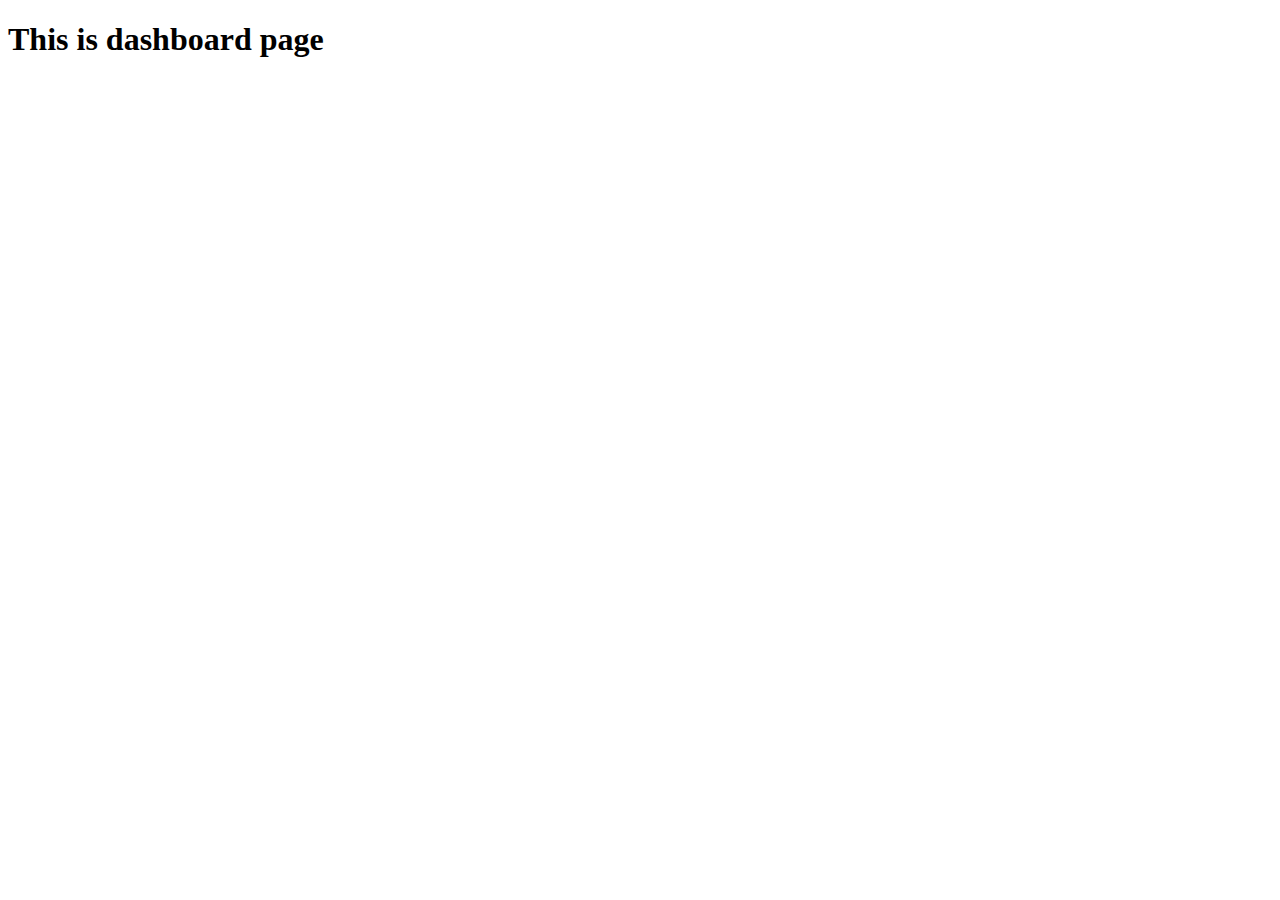
<file: src/main/resources/templates/dashboard.html>
<!DOCTYPE html >
<html  xmlns:th="http://www.thymeleaf.org"  th:replace="base1::Layout(~{::section})">
<head>
<meta charset="ISO-8859-1">
<title>Insert title here</title>
</head>
<body>
<section>

<h1>This is dashboard page</h1>

</section>
</body>
</html>
</file>
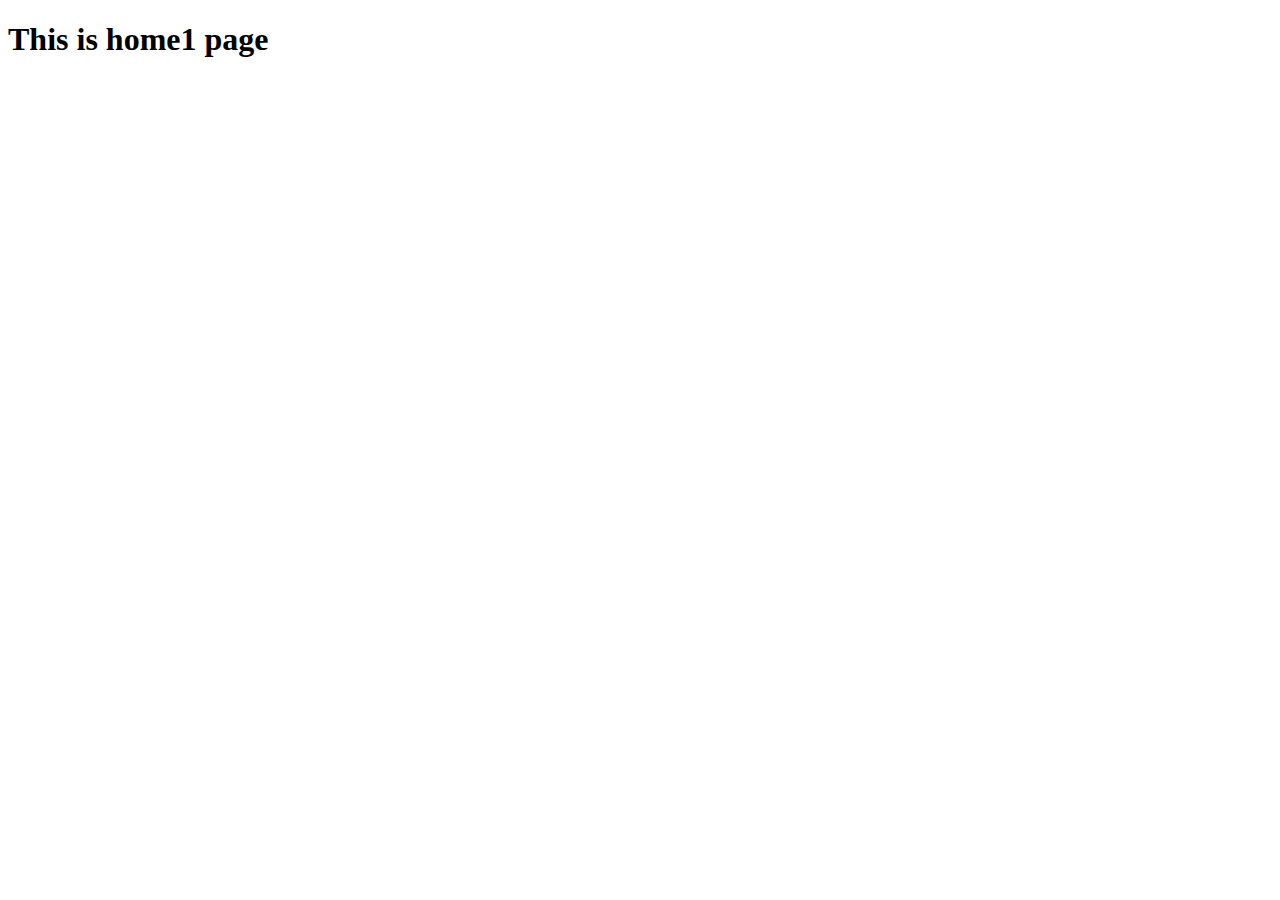
<file: src/main/resources/templates/home1.html>
<!DOCTYPE html >
<html  xmlns:th="http://www.thymleaf.org" th:replace="base::Layout(~{::section})">
<head>
<meta charset="ISO-8859-1">
<title>Insert title here</title>
</head>
<body>
<section>

<h1>This is home1 page</h1>

</section>
</body>
</html>
</file>
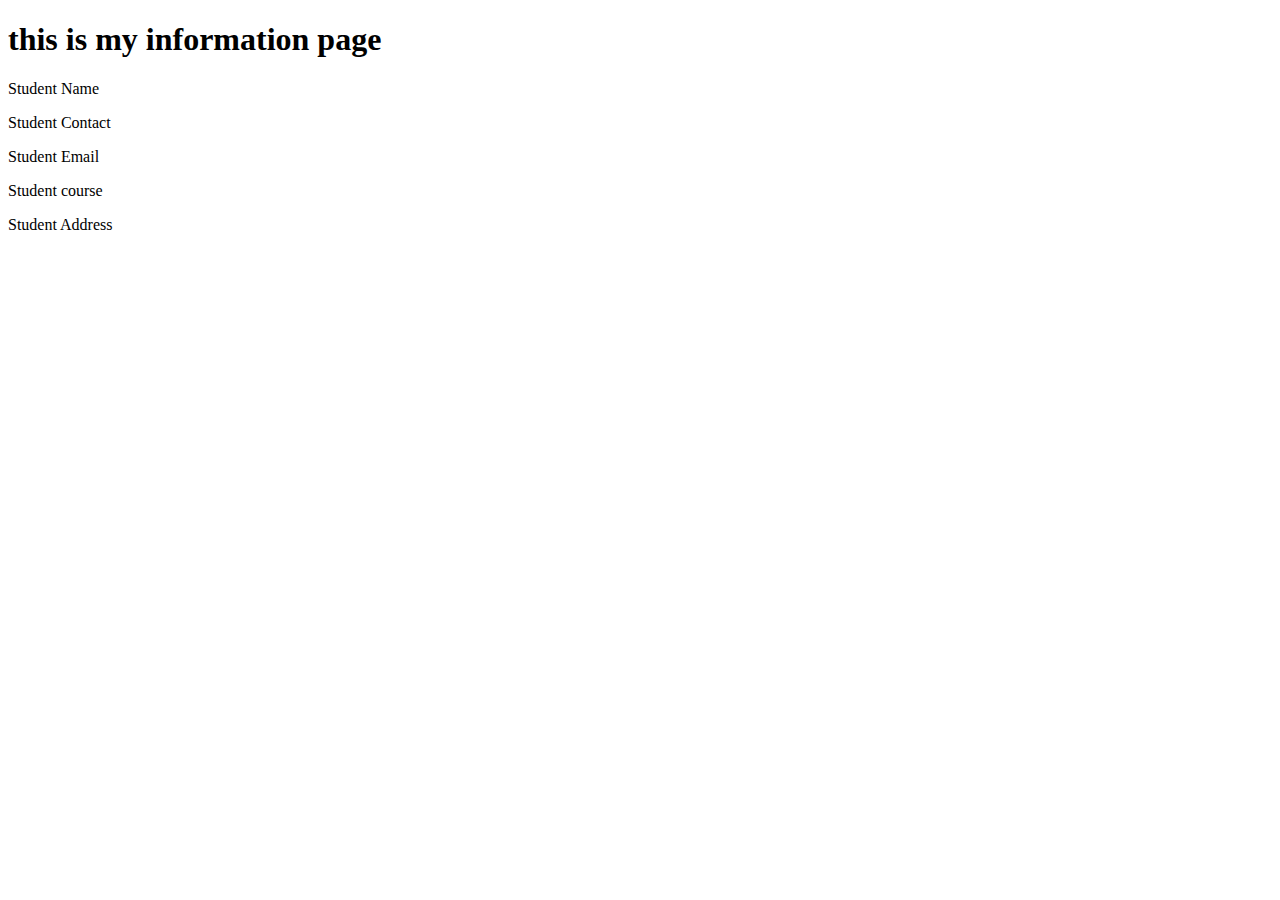
<file: src/main/resources/templates/information.html>
<!DOCTYPE html>
<html  xmlns:th="http://www.thymeleaf.org" th:replace="base::Layout(~{::section})">
<head>
<meta charset="ISO-8859-1">
<title>Insert title here</title>
</head>
<body>
<section>
<h1>this is my information page</h1>
<p th:text="${student1.studentName}">Student Name</p>
<p th:text="${student1.studentContact}">Student Contact</p>
<p th:text="${student1.studentEmail}">Student Email</p>
<p th:text="${student1.studentCourse}">Student course</p>
<p th:text="${student1.studentAddress}">Student Address</p>
</section>

</body>
</html>
</file>
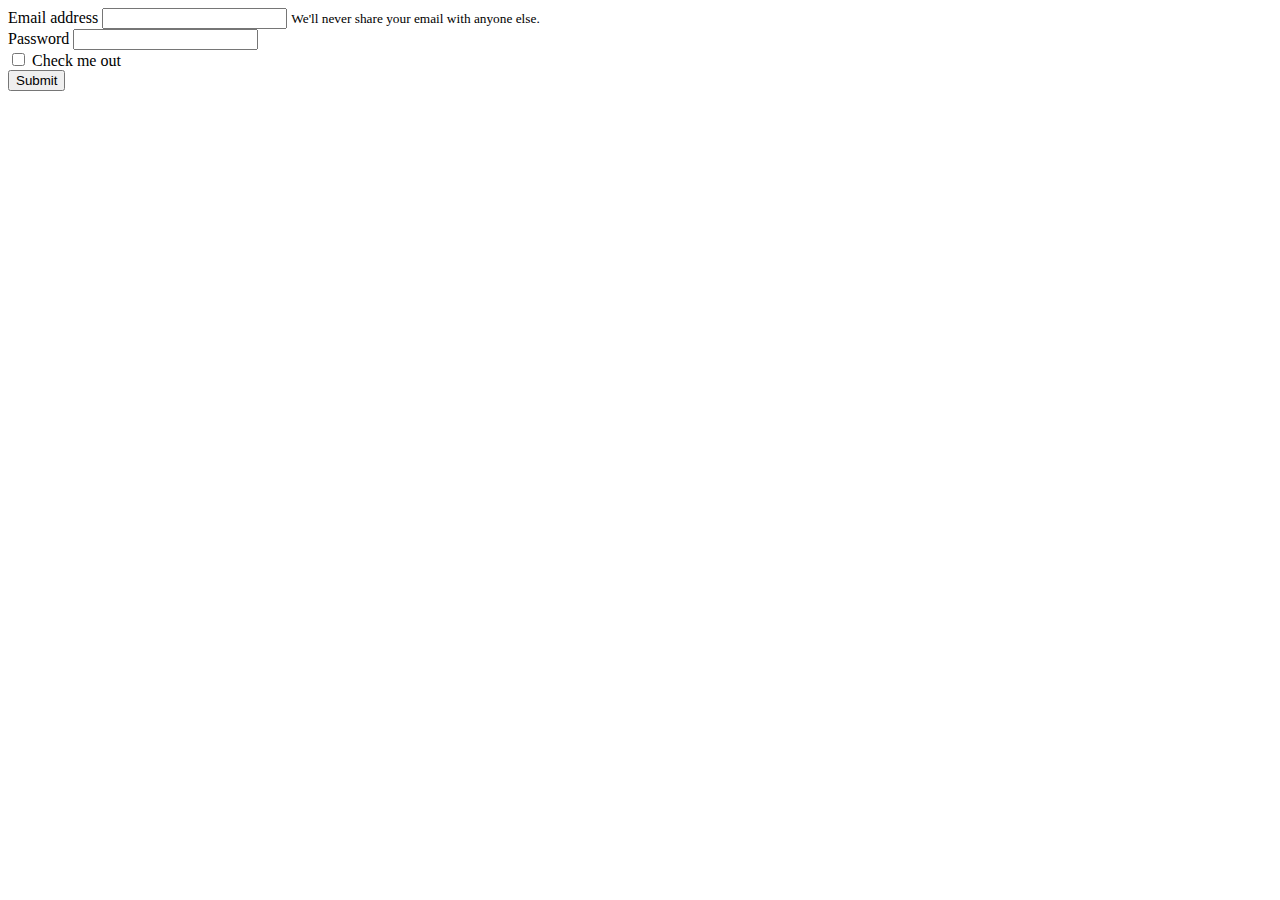
<file: src/main/resources/templates/login.html>
<!doctype html>
<html lang="en"  xmlns:th="http://www.thymeleaf.org">
  <head>
    <!-- Required meta tags -->
    <meta charset="utf-8">
    <meta name="viewport" content="width=device-width, initial-scale=1, shrink-to-fit=no">

    <!-- Bootstrap CSS -->
    <link rel="stylesheet" href="https://cdn.jsdelivr.net/npm/bootstrap@4.6.1/dist/css/bootstrap.min.css" integrity="sha384-zCbKRCUGaJDkqS1kPbPd7TveP5iyJE0EjAuZQTgFLD2ylzuqKfdKlfG/eSrtxUkn" crossorigin="anonymous">
      
    <title>Hello, world!</title>
   <link  rel="stylesheet" type="text/css" th:href="@{css/style.css}">
  </head>
 	<body class="simple-bg-screen" th:style="'background-image:url('+@{/images/login-bg.jpg}+');'">
<!--  	<body class="simple-bg-screen" th:style="background-image:url(@{/images/login-bg.jpg});"> -->
<!--  	                              
<!--  	                               th:style="background-image:url(/images/login-bg.jpg);"> -->
  	
  <div class="container">
  
           <div class="row">
            <div class="col-6 offset-3">
               <div class="login">
              
                       <form th:action="@{/loginCheck}" method="post" th:object="${student}">
							  <div class="form-group">
							    <label for="exampleInputEmail1">Email address</label>
							    <input type="email" 
							    class="form-control" 
							    id="exampleInputEmail1"
							     aria-describedby="emailHelp"
							      name="studentEmail"
							      th:value="*{studentEmail}" >
							    <small id="emailHelp" class="form-text text-muted">We'll never share your email with anyone else.</small>
							  </div>
							  
							  <div class="form-group">
							    <label for="exampleInputPassword1">Password</label>
							    <input type="password" 
							    class="form-control"
							     id="exampleInputPassword1" 
							     name="studentContact" 
							     th:value="*{studentContact}">
							  </div>
							  
							  <div class="form-group form-check">
							    <input type="checkbox" class="form-check-input" id="exampleCheck1" >
							    <label class="form-check-label" for="exampleCheck1">Check me out</label>
							  </div>
							  <button type="submit" class="btn btn-primary">Submit</button>
						</form>
				 </div>
               </div>
         
         </div>
  </div>
  

    <!-- Optional JavaScript; choose one of the two! -->

    <!-- Option 1: jQuery and Bootstrap Bundle (includes Popper) -->
    <script src="https://cdn.jsdelivr.net/npm/jquery@3.5.1/dist/jquery.slim.min.js" integrity="sha384-DfXdz2htPH0lsSSs5nCTpuj/zy4C+OGpamoFVy38MVBnE+IbbVYUew+OrCXaRkfj" crossorigin="anonymous"></script>
    <script src="https://cdn.jsdelivr.net/npm/bootstrap@4.6.1/dist/js/bootstrap.bundle.min.js" integrity="sha384-fQybjgWLrvvRgtW6bFlB7jaZrFsaBXjsOMm/tB9LTS58ONXgqbR9W8oWht/amnpF" crossorigin="anonymous"></script>

    <!-- Option 2: Separate Popper and Bootstrap JS -->
    <!--
    <script src="https://cdn.jsdelivr.net/npm/jquery@3.5.1/dist/jquery.slim.min.js" integrity="sha384-DfXdz2htPH0lsSSs5nCTpuj/zy4C+OGpamoFVy38MVBnE+IbbVYUew+OrCXaRkfj" crossorigin="anonymous"></script>
    <script src="https://cdn.jsdelivr.net/npm/popper.js@1.16.1/dist/umd/popper.min.js" integrity="sha384-9/reFTGAW83EW2RDu2S0VKaIzap3H66lZH81PoYlFhbGU+6BZp6G7niu735Sk7lN" crossorigin="anonymous"></script>
    <script src="https://cdn.jsdelivr.net/npm/bootstrap@4.6.1/dist/js/bootstrap.min.js" integrity="sha384-VHvPCCyXqtD5DqJeNxl2dtTyhF78xXNXdkwX1CZeRusQfRKp+tA7hAShOK/B/fQ2" crossorigin="anonymous"></script>
    -->
  </body>
</html>
</file>
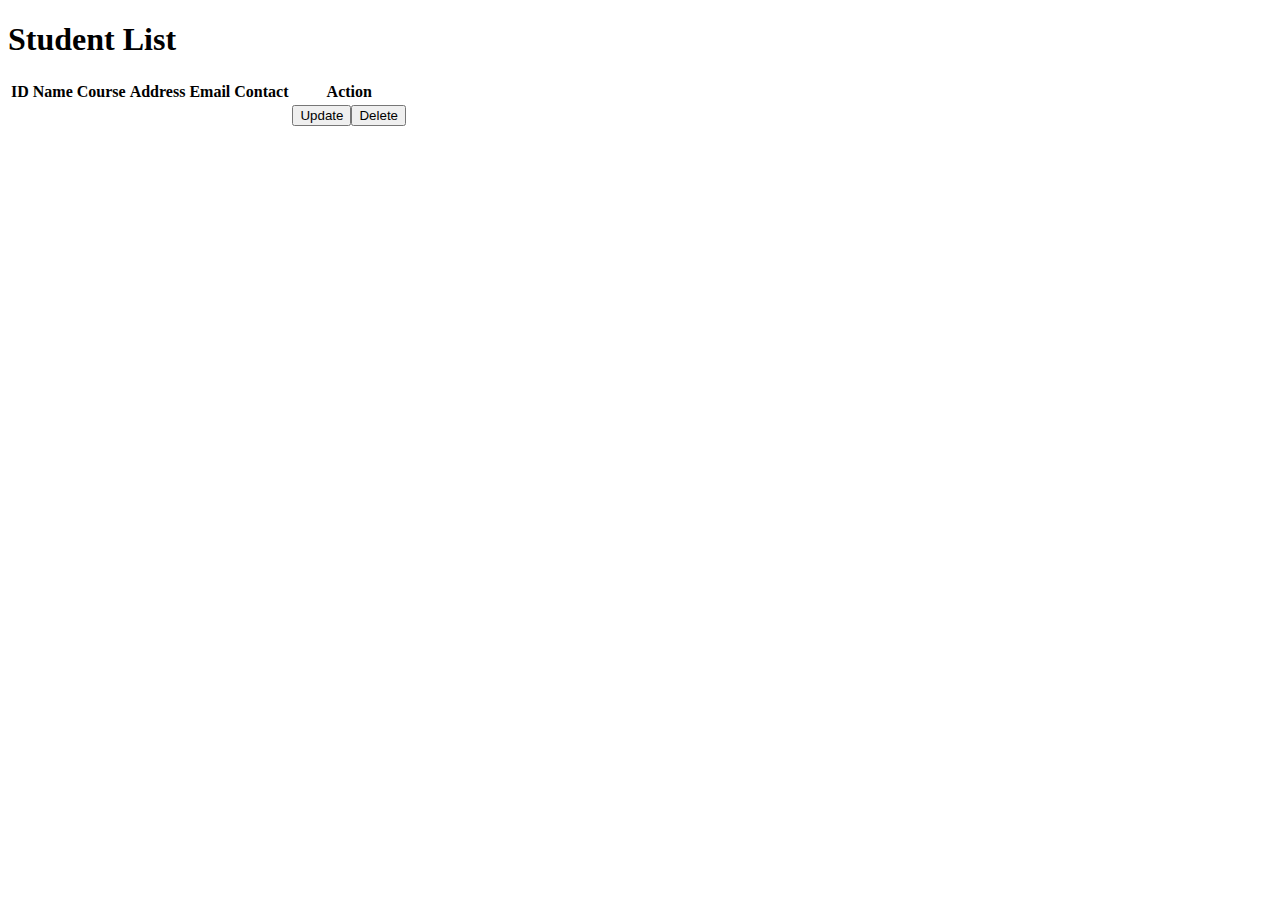
<file: src/main/resources/templates/studentlist.html>
<!DOCTYPE html >
<html  xmlns:th="http://www.thymeleaf.org"  th:replace="base1::Layout(~{::section})">
<head>
<meta charset="ISO-8859-1">
<title>Insert title here</title>
</head>
<body>
<section>

<h1 class="text-center">Student List</h1>
   <table class="table">
  <thead>
    <tr>
      <th scope="col">ID</th>
       <th scope="col">Name</th>
       <th scope="col">Course</th>
       <th scope="col">Address</th>
        <th scope="col">Email</th>
        <th scope="col">Contact</th>
            <th scope="col">Action</th>

    </tr>
  </thead>
  <tbody>
    <tr th:each="student: ${student}">
      <td th:text="${student.id}" scope="row"></td>
      <td th:text="${student.studentName}" scope="row"></td>
    <td th:text="${student.studentCourse}" scope="row"></td>
       <td th:text="${student.studentAddress}" scope="row"></td>
      <td th:text="${student.studentEmail}" scope="row"></td>
       <td th:text="${student.studentContact}" scope="row"></td>
      <td><a href="#"><button type="submit">Update</button></a><a href="#"><button type="submit">Delete</button></a></td>
    </tr>
    
  </tbody>
</table>
</section>
</body>
</html>
</file>
